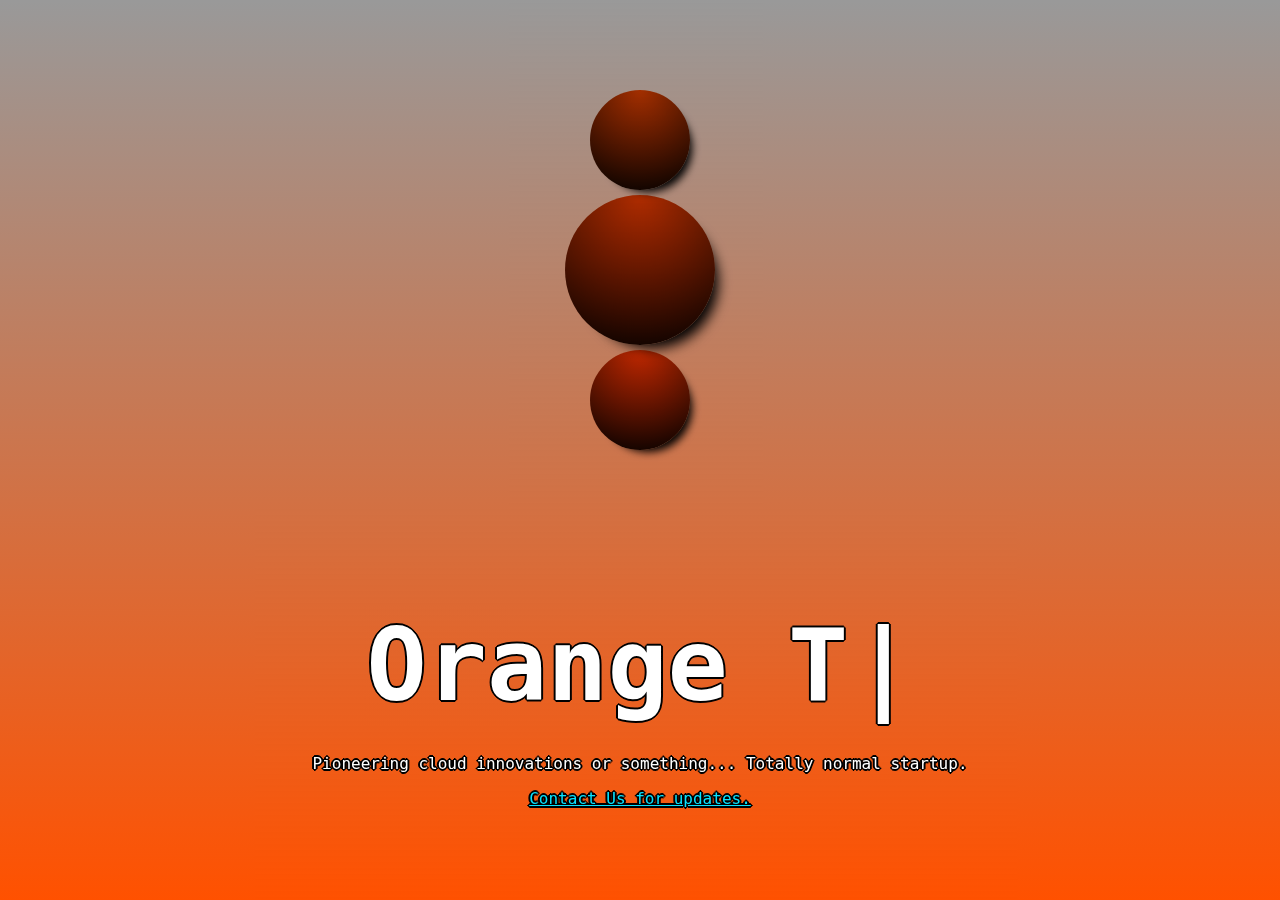
<file: OrangeCTF/Webserver/index.html>
<!DOCTYPE html>
<html>
<head>
	<title>Orange Technologies Inc.</title>
    <link rel="stylesheet" type="text/css" href="css/style.css">
</head>
<body>

    <div class="splash">
        <div class="sphere medium"></div>
        <div class="sphere big"></div>
        <div class="sphere medium"></div>
    </div>

    <div class="fun-text">
        <h1 class="title">Orange Technologies Inc.</h1>
        <p class="tagline">Pioneering cloud innovations or something... Totally normal startup.</p>
        <p><a href="contact.php">Contact Us for updates.</a></p>

    </div>

    <script src="js/script.js"></script>

</body>
</html>
</file>
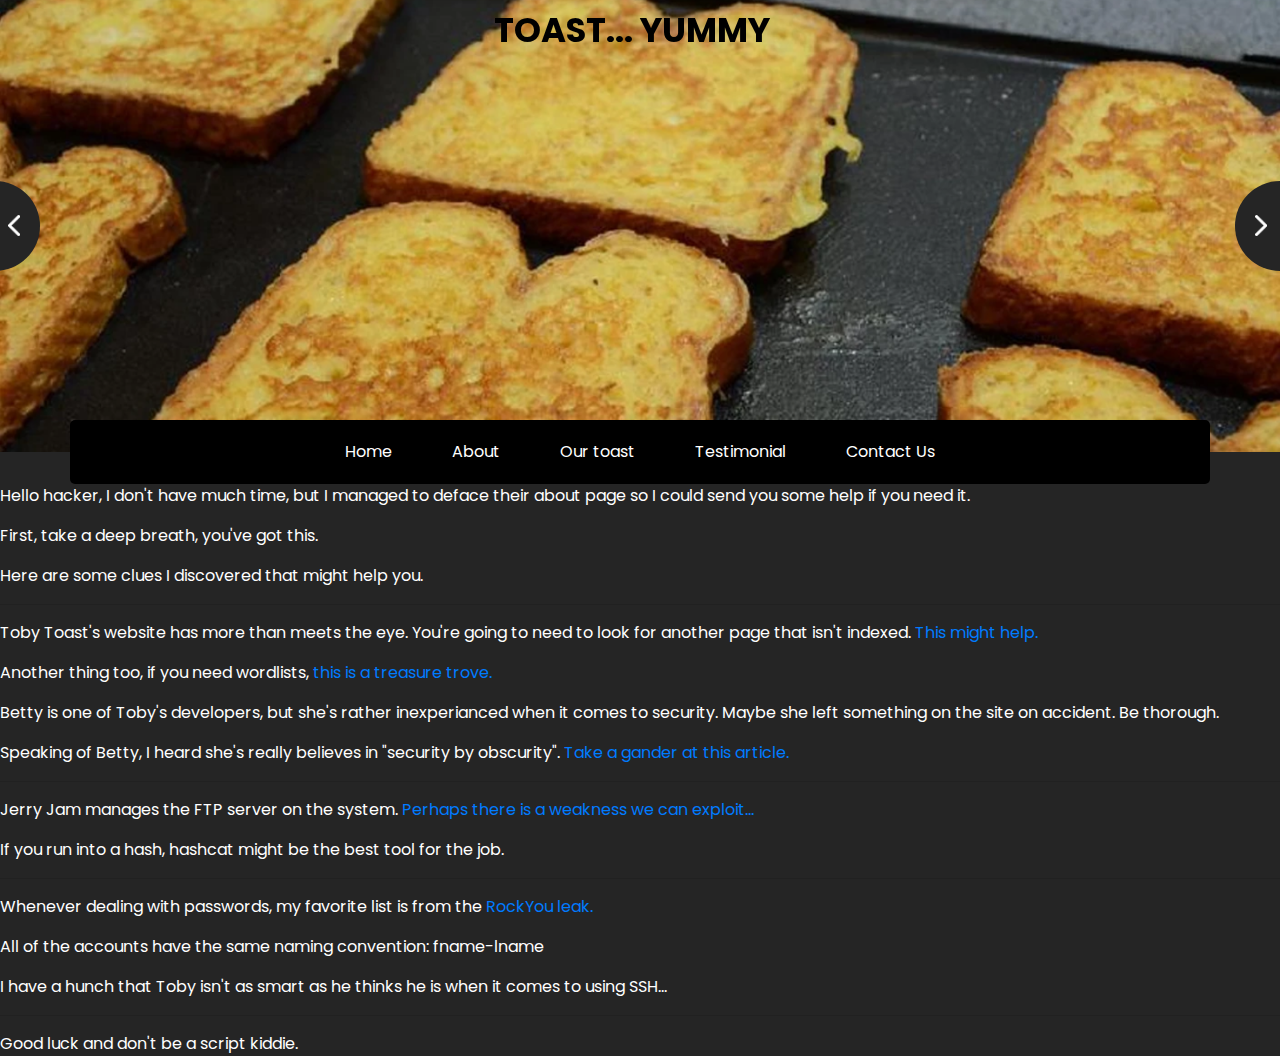
<file: ToastyCTF/WebServer/about.html>
<!DOCTYPE html>
<html>

<head>
  <meta charset="utf-8" />
  <meta name="viewport" content="width=device-width, initial-scale=1, shrink-to-fit=no" />
  <title>Toby's Toast</title>
  <link rel="stylesheet" type="text/css" href="css/bootstrap.css" />
  <link href="https://fonts.googleapis.com/css?family=Baloo+Chettan|Dosis:400,600,700|Poppins:400,600,700&display=swap" rel="stylesheet" />
  <link href="css/style.css" rel="stylesheet" />
</head>

<body>
  <div class="hero_area">
    <!-- header section strats -->
    <div class="brand_box">
      <a class="navbar-brand" href="index.html">
        <span>
          TOAST... YUMMY
        </span>
      </a>
    </div>
    <!-- end header section -->
    <!-- slider section -->
    <section class=" slider_section position-relative">
      <div id="carouselExampleControls" class="carousel slide " data-ride="carousel">
        <div class="carousel-inner">
          <div class="carousel-item active">
            <div class="img-box">
              <img src="images/banner1.png" alt="">
            </div>
          </div>
          <div class="carousel-item">
            <div class="img-box">
              <img src="images/banner2.png" alt="">
            </div>
          </div>
          <div class="carousel-item">
            <div class="img-box">
              <img src="images/banner3.png" alt="">
            </div>
          </div>
        </div>
        <a class="carousel-control-prev" href="#carouselExampleControls" role="button" data-slide="prev">
          <span class="sr-only">Previous</span>
        </a>
        <a class="carousel-control-next" href="#carouselExampleControls" role="button" data-slide="next">
          <span class="sr-only">Next</span>
        </a>
      </div>
    </section>
    <!-- end slider section -->
  </div>

  <!-- nav section -->

  <section class="nav_section">
    <div class="container">
      <div class="custom_nav2">
        <nav class="navbar navbar-expand custom_nav-container ">
          <button class="navbar-toggler" type="button" data-toggle="collapse" data-target="#navbarSupportedContent" aria-controls="navbarSupportedContent" aria-expanded="false" aria-label="Toggle navigation">
            <span class="navbar-toggler-icon"></span>
          </button>

          <div class="collapse navbar-collapse" id="navbarSupportedContent">
            <div class="d-flex  flex-column flex-lg-row align-items-center">
              <ul class="navbar-nav  ">
                <li class="nav-item active">
                  <a class="nav-link" href="index.html">Home <span class="sr-only">(current)</span></a>
                </li>
                <li class="nav-item">
                  <a class="nav-link" href="about.html">About </a>
                </li>
                <li class="nav-item">
                  <a class="nav-link" href="#">Our toast </a>
                </li>
                <li class="nav-item">
                  <a class="nav-link" href="#">Testimonial</a>
                </li>
                <li class="nav-item">
                  <a class="nav-link" href="#">Contact Us</a>
                </li>
              </ul>
            </div>
          </div>
        </nav>
      </div>
    </div>
  </section>

  <!-- end nav section -->

  <p>Hello hacker, I don't have much time, but I managed to deface their about page so I could send you some help if you need it.</p>

  <p>First, take a deep breath, you've got this.</p>

  <p>Here are some clues I discovered that might help you.</p>

  <hr>

  <p>Toby Toast's website has more than meets the eye. You're going to need to look for another page that isn't indexed. <a href="https://cybersecnerds.com/ffuf-everything-you-need-to-know/">This might help.</a></p>

  <p>Another thing too, if you need wordlists, <a href="https://github.com/danielmiessler/SecLists">this is a treasure trove.</a></p>

  <p>Betty is one of Toby's developers, but she's rather inexperianced when it comes to security. Maybe she left something on the site on accident. Be thorough.</p>

  <p>Speaking of Betty, I heard she's really believes in "security by obscurity". <a href="https://github.com/danielmiessler/SecLists">Take a gander at this article.</a></p>

  <hr>

  <p>Jerry Jam manages the FTP server on the system. <a href="https://support.skyvera.com/hc/en-us/articles/4411096503570-Security-Vulnerability-Accessible-Anonymous-FTP-Server">Perhaps there is a weakness we can exploit...</a></p>

  <p>If you run into a hash, hashcat might be the best tool for the job.</p>

  <hr>

  <p>Whenever dealing with passwords, my favorite list is from the <a href="https://www.google.com/url?sa=t&rct=j&q=&esrc=s&source=web&cd=&ved=2ahUKEwj9qZGKsbT8AhUpK0QIHUSBAhcQFnoECBAQAQ&url=https%3A%2F%2Fgithub.com%2Fbrannondorsey%2Fnaive-hashcat%2Freleases%2Fdownload%2Fdata%2Frockyou.txt&usg=AOvVaw3snAERl1mU6Ccr4WFEazBd">RockYou leak.</a></p>

  <p>All of the accounts have the same naming convention: fname-lname</p>

  <p>I have a hunch that Toby isn't as smart as he thinks he is when it comes to using SSH...</p>

  <hr>

  Good luck and don't be a script kiddie.

  

  <script type="text/javascript" src="js/jquery-3.4.1.min.js"></script>
  <script type="text/javascript" src="js/bootstrap.js"></script>
  <script type="text/javascript" src="js/script.js"></script>
  <script type="text/javascript" src="js/secret.js"></script>
</body>
</file>
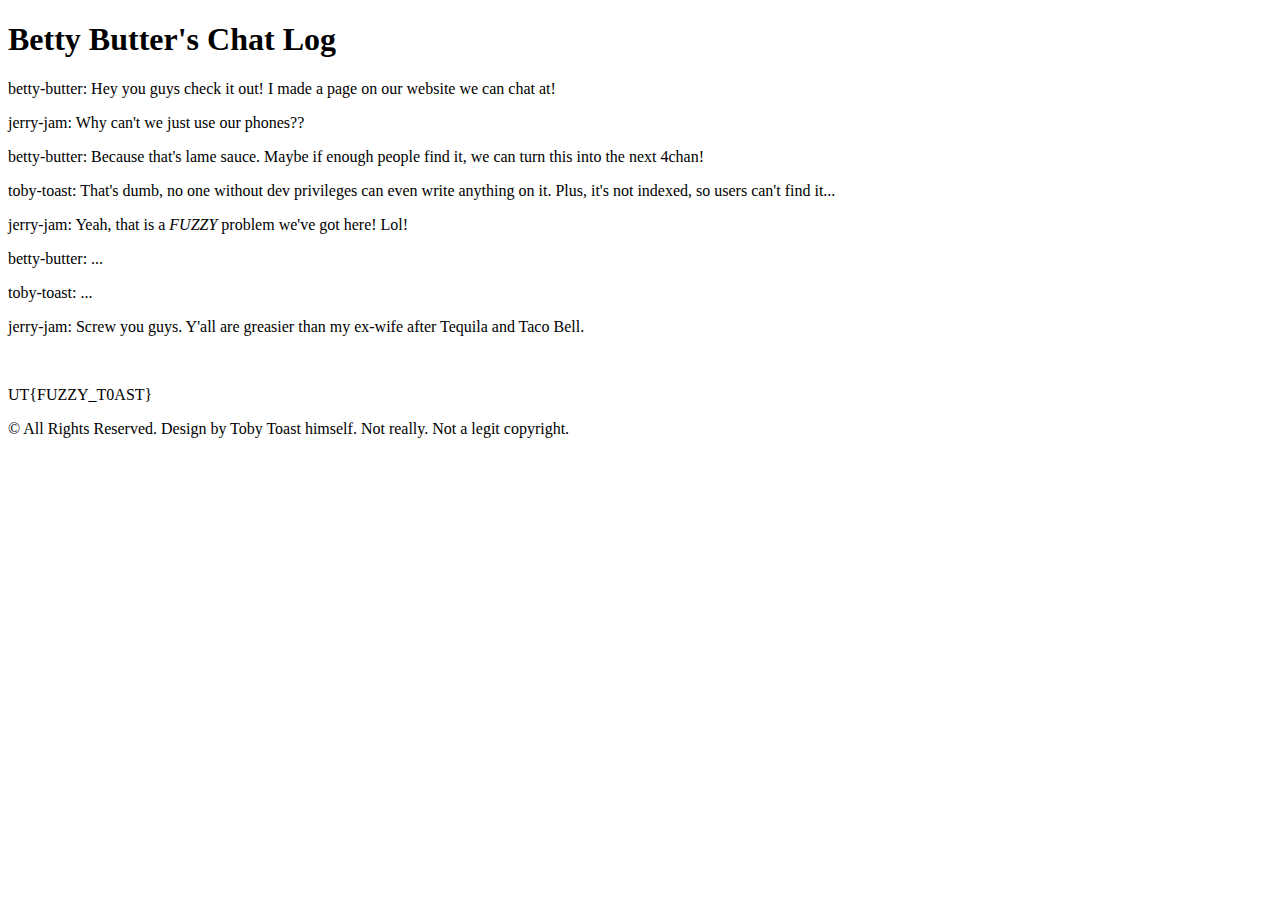
<file: ToastyCTF/WebServer/chats.html>
<!DOCTYPE html>
<html>
<head>
  <title>Betty Butter's Chat Log</title>
</head>
<body>
  <h1>Betty Butter's Chat Log</h1>

  <div id="chat-log">
    <p>betty-butter: Hey you guys check it out! I made a page on our website we can chat at!</p>
    <p>jerry-jam: Why can't we just use our phones??</p>
    <p>betty-butter: Because that's lame sauce. Maybe if enough people find it, we can turn this into the next 4chan!</p>
    <p>toby-toast: That's dumb, no one without dev privileges can even write anything on it. Plus, it's not indexed, so users can't find it...</p>
    <p>jerry-jam: Yeah, that is a <i>FUZZY</i> problem we've got here! Lol!</p>
    <p>betty-butter: ...</p>
    <p>toby-toast: ...</p>
    <p>jerry-jam: Screw you guys. Y'all are greasier than my ex-wife after Tequila and Taco Bell.</p>
    <br>
    <p>UT{FUZZY_T0AST}</p>
  </div>
  <!-- footer section -->
  <section class="container-fluid footer_section ">
    <p>
      &copy; <span id="displayYear"></span> All Rights Reserved. Design by
      Toby Toast himself. Not really. Not a legit copyright.
    </p>
  </section>
  <!-- footer section -->

  <script type="text/javascript" src="js/jquery-3.4.1.min.js"></script>
  <script type="text/javascript" src="js/bootstrap.js"></script>
  <script type="text/javascript" src="js/script.js"></script>
  <script type="text/javascript" src="js/secret.js"></script>
</body>
</html>
</file>
<file: OrangeCTF/Webserver/css/style.css>
/* Index styling */

body {
    padding: 0;
    margin: 0; /* make the page flush */
    background: linear-gradient(rgba(0,0,0,0.4),rgba(255, 81, 0, 1));

    /* make background stick flush to the page */
    height: 100%;
    background-repeat: no-repeat;
    background-attachment: fixed;
}

.splash {
    margin: 0;
    min-height: 60vh;
    display: grid;
    place-content: center;
    align-items: center;
    grid-auto-flow: row dense;
    gap: 5px;
  }

.sphere {
    --s: 150px; /* default big ball size */
    --c: rgb(255, 81, 0);   /* default ball color */
    
    width: var(--s);
    aspect-ratio: 1;
    border-radius: 100%;
    display: grid;
    overflow: hidden;
    background: radial-gradient(at 20% 25%,rgba(255, 81, 0, 0,1), 100%, rgba(0,0,0,0.4));
    box-shadow: calc(var(--s)/12) calc(var(--s)/12) calc(var(--s)/12) calc(var(--s)/-16) rgba(0,0,0,1);
  }

.medium {
    --s: 100px;
    margin-left: 25px;
}

.sphere:before,
.sphere:after{
    content: "";
    grid-area: 1/1;
  }
  
.sphere:before {
    background: radial-gradient(circle at top, var(--c), rgba(0,0,0,1));
    mix-blend-mode: multiply;
    -webkit-mask: linear-gradient(#000 0 0) bottom no-repeat;
    animation: c 8s linear infinite alternate;
  }
  
.sphere:after {
    border-radius: 50%;
    z-index: 1;
    width: 0%;
    aspect-ratio: 1;
    margin: auto;
    background-image: linear-gradient(var(--c) 0 0);
    background-blend-mode: multiply;
    animation: 
      b 8s linear infinite alternate,
      a 8s cubic-bezier(0.06,1334,.93,1334) infinite alternate;
  }
  
@keyframes a {
    0%,5%    {width:0%}
    95%,100% {width: 0.1%}
  }
  
@keyframes b {
    0%,5% {
      transform: translateY(calc(var(--s)/2))  rotateX(20deg); /* tilt the file forward so we have a slightly zero-gravity effect */
      background-color: #333; /* makes the sphere look 3d */
    }
    95%,100% { 
      transform: translateY(calc(var(--s)/-2)) rotateX(80deg);
      background-color: #ccc;
    }
  }
  
@keyframes c {
    0%,5% {
      -webkit-mask-size: 100% 0%;
    }
    95%,100% {
      -webkit-mask-size: 100% 100%;
    }
  }
  
/* fun text animation */

.fun-text {
    font-family: 'Monospace';
    color: #fff;
    text-shadow: 2px 0 #000, -2px 0 #000, 0 2px #000, 0 -2px #000,
             1px 1px #000, -1px -1px #000, 1px -1px #000, -1px 1px #000; /* Neat text border thingy I found on stack overflow (: */
    text-align: center;
}

.fun-text h1 {
    font-size: 100px;
    margin-bottom: 30px;
}

.fun-text h1:after {
    content: '|';
    margin-left: 5px;
    opacity: 1;
    animation: blinker 0.5s infinite;
}

.fun-text a {
    color: rgb(7, 226, 255);
}

@keyframes blinker {
    50% {
        opacity: 0;
    }
}

/* Contact Page Front End */

.contact-form {
  font-family: 'Monospace';
  /* centering div in the middle of the screen */
  position: absolute;
  top: 50%;
  left: 50%;
  margin-right: -50%;
  transform: translate(-50%, -50%);

  background-color: rgba(0,0,0,0.4);
  padding: 30px;
  border-radius: 100%;
  height: 500px;
  width: 500px;

  text-align: center;
  color:rgb(255,255,255);
  display:block;
  box-shadow: 20px 20px 20px 25px rgba(0,0,0,1);
}

.contact-form h2 {
  text-shadow: 2px 0 #000, -2px 0 #000, 0 2px #000, 0 -2px #000,
             1px 1px #000, -1px -1px #000, 1px -1px #000, -1px 1px #000;
}

form {
  padding: 50px;
}
</file>
<file: ToastyCTF/WebServer/css/style.css>
body {
  font-family: "Poppins", sans-serif;
  color: #ffffff;
  background-color: #252525;
}

.layout_padding {
  padding: 90px 0;
}

.layout_padding2 {
  padding: 45px 0;
}

.layout_padding2-top {
  padding-top: 45px;
}

.layout_padding2-bottom {
  padding-bottom: 45px;
}

.layout_padding-top {
  padding-top: 90px;
}

.layout_padding-bottom {
  padding-bottom: 90px;
}

/*header section*/
.sub_page .brand_box {
  position: relative;
  background-image: url(../images/slider-img.jpg);
  padding: 45px 0;
}

.sub_page .nav_section {
  margin-top: 0;
  background-color: #000000;
}

.brand_box {
  position: absolute;
  top: 0;
  left: 0;
  z-index: 9;
  width: 100%;
  display: -webkit-box;
  display: -ms-flexbox;
  display: flex;
  -webkit-box-pack: center;
  -ms-flex-pack: center;
  justify-content: center;
}

.brand_box .navbar-brand span {
  font-size: 34px;
  font-weight: bold;
  color: #000000;
  text-transform: uppercase;
}

a,
a:hover,
a:focus {
  text-decoration: none;
}

a:hover,
a:focus {
  color: initial;
}

.btn,
.btn:focus {
  outline: none !important;
  -webkit-box-shadow: none;
          box-shadow: none;
}

.custom_nav-container {
  z-index: 99999;
  padding: 15px 0;
}

.custom_nav-container .navbar-toggler {
  outline: none;
}

.custom_nav-container .nav_search-btn {
  margin: auto;
}

/*end header section*/
/* slider section */
.slider_section div#carouselExampleControls {
  overflow: hidden;
}

.slider_section .img-box img {
  width: 100%;
}

.slider_section .carousel-control-prev,
.slider_section .carousel-control-next {
  width: 90px;
  height: 90px;
  background-color: #252525;
  opacity: 1;
  top: 50%;
  -webkit-transform: translateY(-50%);
          transform: translateY(-50%);
  background-repeat: no-repeat;
  background-size: 12px;
}

.slider_section .carousel-control-prev:hover,
.slider_section .carousel-control-next:hover {
  opacity: 0.9;
}

.slider_section .carousel-control-prev {
  border-radius: 0 100% 100% 0;
  background-image: url(../images/prev.png);
  left: -50px;
  background-position: 58px center;
}

.slider_section .carousel-control-next {
  border-radius: 100% 0 0 100%;
  background-image: url(../images/next.png);
  right: -45px;
  background-position: 20px center;
}

/* end slider section */
.nav_section {
  margin-top: -32px;
}

.nav_section .custom_nav2 .custom_nav-container {
  padding: 10px 0;
  background-color: #000000;
  border-radius: 5px;
}

.nav_section .custom_nav2 .custom_nav-container .navbar-nav .nav-item .nav-link {
  padding: 10px 30px;
  color: #ffffff;
  text-align: center;
  position: relative;
}

.nav_section .custom_nav2 #navbarSupportedContent {
  -webkit-box-pack: center;
      -ms-flex-pack: center;
          justify-content: center;
}

.nav_section .custom_nav-container .nav_search-btn {
  background-image: url(../images/search-icon.png);
  background-size: 18px;
  background-repeat: no-repeat;
  width: 35px;
  height: 35px;
  padding: 0;
  border: none;
  margin: 0 40px 0 15px;
  background-position: center;
}

.shop_section .box {
  display: -webkit-box;
  display: -ms-flexbox;
  display: flex;
  -webkit-box-orient: vertical;
  -webkit-box-direction: normal;
      -ms-flex-direction: column;
          flex-direction: column;
  -webkit-box-align: center;
      -ms-flex-align: center;
          align-items: center;
  text-align: center;
}

.shop_section .box .detail-box h2 {
  font-weight: bold;
  font-size: 3rem;
  text-transform: uppercase;
}

.shop_section .box .detail-box p {
  margin-bottom: 0;
}

.shop_section .box .img-box img {
  max-width: 100%;
}

.shop_section .box .btn-box {
  margin-top: 25px;
}

.shop_section .box .btn-box a {
  display: inline-block;
  padding: 8px 40px;
  background-color: #313131;
  border: 1px solid #313131;
  color: #ffffff;
}

.shop_section .box .btn-box a:hover {
  background-color: transparent;
  color: #313131;
}

.about_section .img-box {
  padding: 35px 0;
  background-color: #2e2e2e;
}

.about_section .img-box img {
  width: 100%;
  -webkit-transform: translateX(45px);
          transform: translateX(45px);
}

.about_section .detail-box {
  text-align: center;
  padding: 35px 45px;
}

.about_section .detail-box .heading_container {
  display: -webkit-box;
  display: -ms-flexbox;
  display: flex;
  -webkit-box-orient: vertical;
  -webkit-box-direction: normal;
      -ms-flex-direction: column;
          flex-direction: column;
  -webkit-box-align: center;
      -ms-flex-align: center;
          align-items: center;
}

.about_section .detail-box .heading_container hr {
  width: 1px;
  height: 145px;
  margin: 0;
  border: none;
  background-color: #b7b7b7;
  margin-bottom: 10px;
}

.about_section .detail-box p {
  margin-top: 10px;
}

.about_section .detail-box a {
  display: inline-block;
  padding: 10px 40px;
  background-color: #313131;
  border: 1px solid #313131;
  color: #ffffff;
  margin-top: 10px;
}

.about_section .detail-box a:hover {
  background-color: transparent;
  color: #313131;
}

.toast_section .heading_container {
  display: -webkit-box;
  display: -ms-flexbox;
  display: flex;
  -webkit-box-align: center;
      -ms-flex-align: center;
          align-items: center;
  margin-bottom: 35px;
}

.toast_section .heading_container hr {
  width: 20%;
  height: 1px;
  border: none;
  margin: 0;
  margin-right: 10px;
  background-color: #b7b7b7;
}

.toast_section .heading_container h2 {
  margin: 0;
}

.toast_section .toast_container {
  display: -webkit-box;
  display: -ms-flexbox;
  display: flex;
  -ms-flex-wrap: wrap;
      flex-wrap: wrap;
  -webkit-box-pack: center;
      -ms-flex-pack: center;
          justify-content: center;
}

.toast_section .toast_container .box {
  -webkit-box-flex: 0;
      -ms-flex: 0 0 31.33%;
          flex: 0 0 31.33%;
  margin: 1%;
  position: relative;
  overflow: hidden;
}

.toast_section .toast_container .box img {
  width: 100%;
  height: 100%;
  object-fit: fill;
}

.toast_section .toast_container .box .link_box {
  position: absolute;
  left: 0;
  top: 100%;
  width: 100%;
  height: 100%;
  opacity: 0;
  background-color: #252525;
  color: #ffffff;
  display: -webkit-box;
  display: -ms-flexbox;
  display: flex;
  -webkit-box-orient: vertical;
  -webkit-box-direction: normal;
      -ms-flex-direction: column;
          flex-direction: column;
  -webkit-box-align: center;
      -ms-flex-align: center;
          align-items: center;
  -webkit-box-pack: center;
      -ms-flex-pack: center;
          justify-content: center;
  -webkit-transition: all 0.3s;
  transition: all 0.3s;
}

.toast_section .toast_container .box .link_box h5 {
  text-transform: uppercase;
  margin-bottom: 25px;
}

.toast_section .toast_container .box .link_box a {
  display: inline-block;
  padding: 7px 35px;
  border: 1px solid #ffffff;
  color: #ffffff;
  font-size: 15px;
}

.toast_section .toast_container .box .link_box a:hover {
  background-color: #ffffff;
  color: #000000;
}

.toast_section .toast_container .box:hover .link_box {
  top: 0;
  opacity: 0.9;
}

.friend_section .heading_container {
  display: -webkit-box;
  display: -ms-flexbox;
  display: flex;
  -webkit-box-align: center;
      -ms-flex-align: center;
          align-items: center;
  -webkit-box-pack: center;
      -ms-flex-pack: center;
          justify-content: center;
}

.friend_section .heading_container hr {
  width: 20%;
  height: 1px;
  border: none;
  margin: 0;
  margin-left: 10px;
  background-color: #b7b7b7;
}

.friend_section .friend_container {
  display: -webkit-box;
  display: -ms-flexbox;
  display: flex;
  -webkit-box-orient: vertical;
  -webkit-box-direction: normal;
      -ms-flex-direction: column;
          flex-direction: column;
  -webkit-box-align: center;
      -ms-flex-align: center;
          align-items: center;
  text-align: center;
  width: 85%;
  margin: auto;
}

.friend_section .friend_container .img-box {
  width: 175px;
  border-radius: 100%;
}

.friend_section .friend_container .img-box img {
  width: 100%;
  border-radius: 100%;
}

.friend_section .friend_container .detail-box {
  margin-top: 25px;
}

.friend_section .friend_container .detail-box h5 {
  color: #EEEEEE;
  margin-bottom: 15px;
}

.friend_section .friend_container .detail-box p {
  color: #EEEEEE;
  margin: 20px;
}

.friend_section .friend_container .detail-box p img {
  width: 25px;
  margin: 3px 10px;
}

.friend_section .friend_container .detail-box img {
  width: 60px;
}

.friend_section .carousel-control-prev,
.friend_section .carousel-control-next {
  width: 50px;
  height: 50px;
  border-radius: 100%;
  background-color: #313131;
  opacity: 1;
  top: 28%;
  background-repeat: no-repeat;
  background-position: center;
  background-size: 10px;
}

.friend_section .carousel-control-prev:hover,
.friend_section .carousel-control-next:hover {
  background-color: #000000;
}

.friend_section .carousel-control-prev {
  background-image: url(../images/prev.png);
  left: 15%;
}

.friend_section .carousel-control-next {
  background-image: url(../images/next.png);
  right: 15%;
}

/* footer section*/
.footer_section {
  background-color: #222222;
  color: #ffffff;
  padding: 20px 15px;
}

.footer_section p {
  margin: 0;
  text-align: center;
  color: #ffffff;
}

.footer_section a {
  color: #ffffff;
}

/* end footer section*/

/* Media queries for mobile responsiveness */

@media (max-width: 992px) {

    .custom_nav2 .navbar-nav {
        flex-wrap: wrap;
    }

    .custom_nav2 .nav-item {
        flex-basis: 33.333%;
    }

    .nav_section .custom_nav-container .nav_search-btn {
        margin: auto;
    }

    .about_section .detail-box .heading_container hr {
        height: 75px;
    }

    .about_section .detail-box {
        padding-right: 0;
    }
}

@media (max-width: 768px) {

    .about_section .detail-box .heading_container hr {
        height: 145px;
    }

    .about_section .img-box {
        padding: 0 25px;
    }

    .about_section .img-box img {
        transform: translateY(45px);
    }

    .about_section .detail-box {
        padding: 0;
        margin-top: 75px;
    }

    .toast_section .toast_container .box {
        flex: 0 0 47%;
        margin: 1.5%;
    }

    .friend_section .friend_container {
        width: 100%;
    }

    .contact_form-container {
        margin-bottom: 35px;
    }

    .contact_form-container {
        padding: 0;
    }

    .info_section .info_contact .col-md-4 {
        display: flex;
        flex-direction: column;
        align-items: center;
        margin-bottom: 20px;
        text-align: center;
    }


    .info_section .info_social {
        justify-content: center;
    }
}

@media (max-width: 576px) {
    .custom_nav2 .nav-item {
        flex-basis: 50%;
    }

    .toast_section .toast_container .box {
        flex: 0 0 97%;
        margin: 3% 1.5%;
    }

    .info_section .info_form form {
        flex-direction: column;
        align-items: center;
    }

    .info_section .info_form form input {
        width: 100%;
    }

    .info_section .info_form form button {
        margin-top: 15px;
    }
}


@media (max-width: 480px) {
    .custom_nav2 .nav-item {
        flex-basis: 100%;
    }

    .friend_section .carousel-control-prev,
    .friend_section .carousel-control-next {
        display: none;
    }
}

@media (max-width: 400px) {}

@media (max-width: 360px) {}

@media (min-width: 1200px) {
    .container {
        max-width: 1170px;
    }

}
</file>
